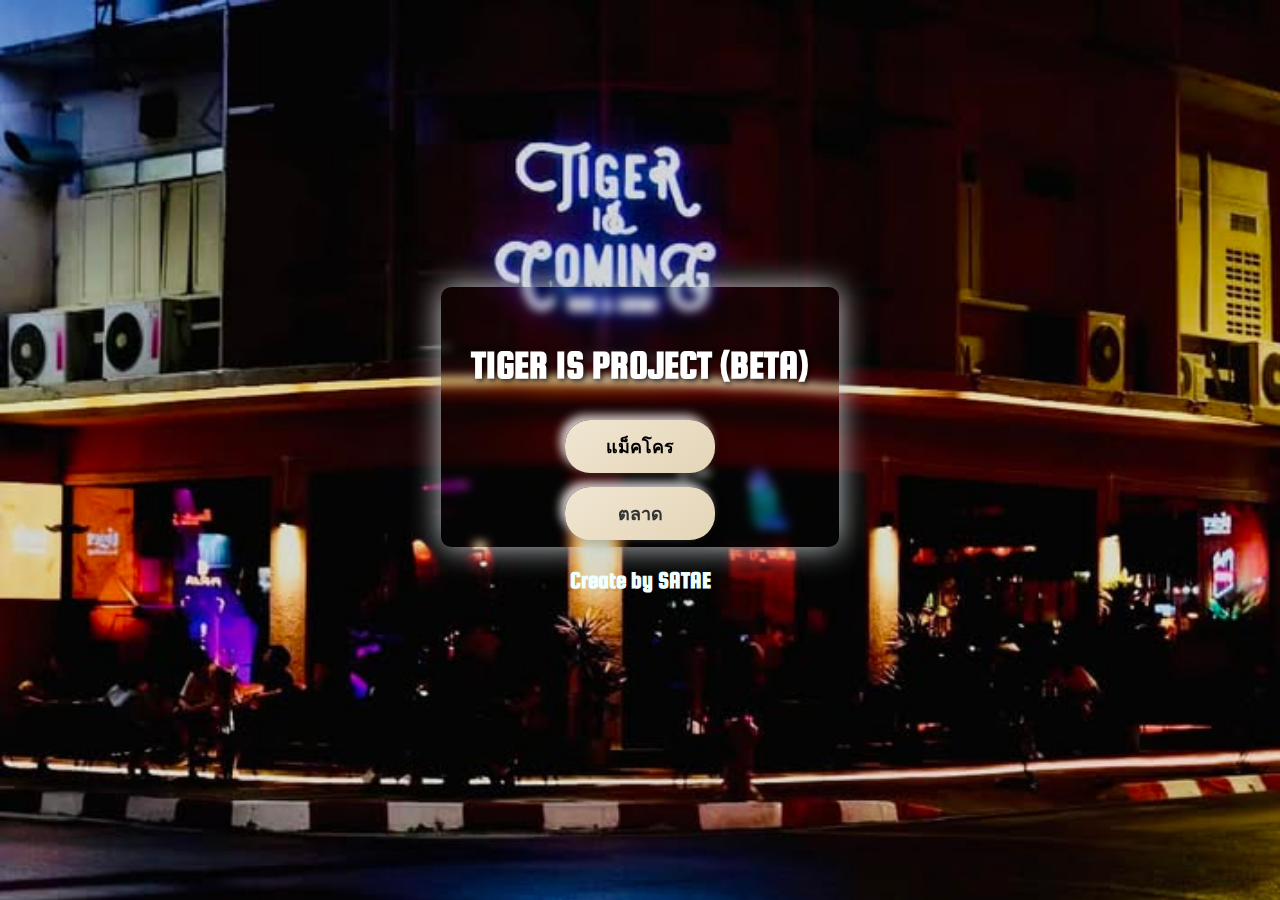
<file: index.html>
<!DOCTYPE html>
<html lang="en">
<head>
    <meta charset="UTF-8">
    <meta name="viewport" content="width=device-width, initial-scale=1.0">
    <meta name="google-site-verification" content="1sNNIuvfkiUkwipZn_UO88NmStaIm0TfjzLsx1F7Ifg" />
    <meta name="viewport" content="width=device-width, initial-scale=1">

    <title>Tiger is project</title>
    <link rel="stylesheet" href="home.css">
    <style>
        @import url('https://fonts.googleapis.com/css2?family=Squada+One&display=swap');
        body{
          font-family: "Squada One", sans-serif !important;
          font-weight: 400;
          font-style: normal;
        }
      </style>
</head>
<body>
    <div class="home">
        <h1 class="title">TIGER IS PROJECT (BETA)</h1>

        <div class="select">

            <button id="b"><a href="maccro.html" style="text-decoration: none; color: black;">แม็คโคร</a></button><br>
            <button id="b">ตลาด</button>
        </div>
    </div>

    <div class="job">
        <h2>Create by SATAE</h2>
    </div>
    

    
</body>
</html>
</file>
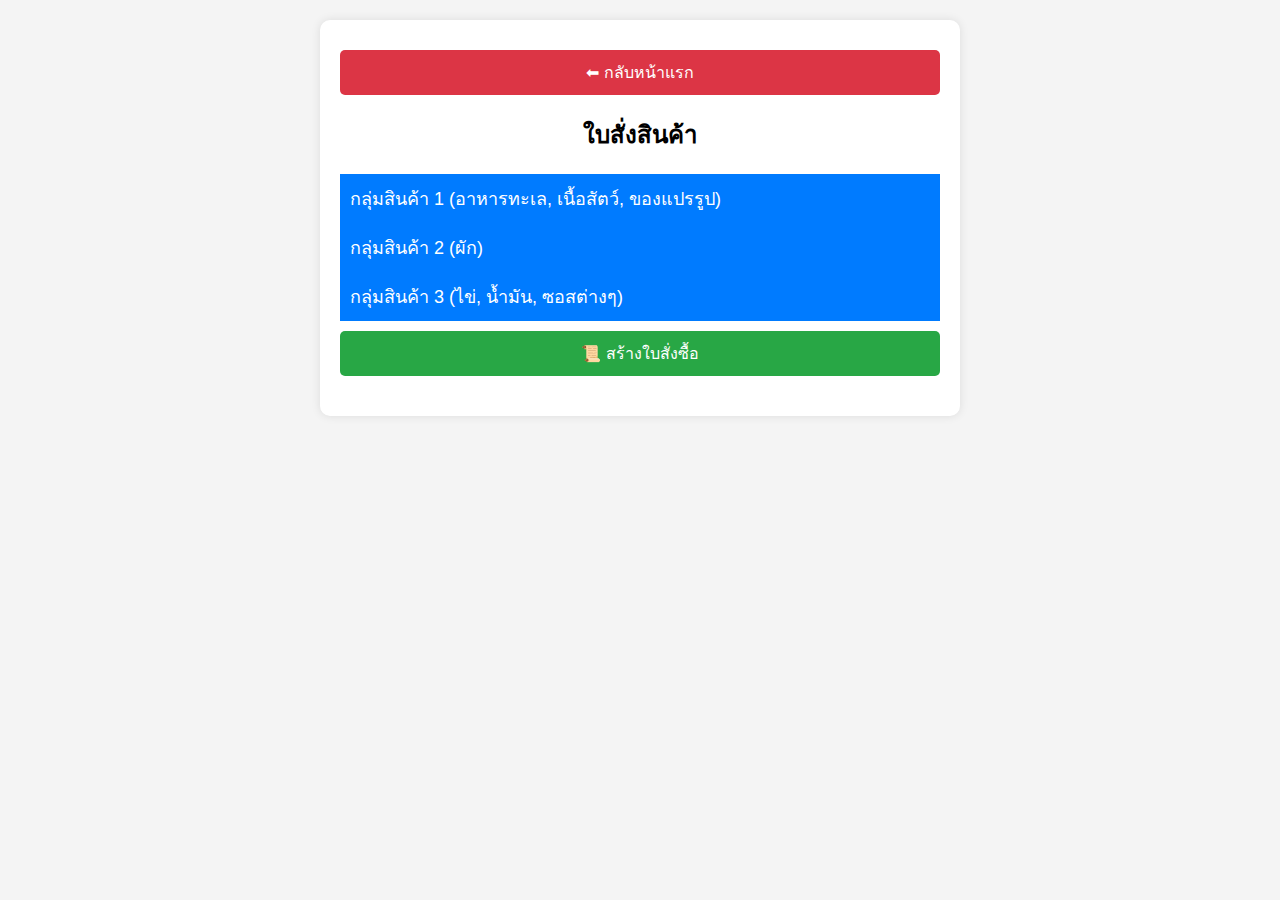
<file: maccro.html>
<!DOCTYPE html>
<html lang="th">
  <head>
    <meta charset="UTF-8" />
    <meta name="viewport" content="width=device-width, initial-scale=1.0" />
    <title>ใบสั่งสินค้า</title>
    <style>
      body {
        font-family: Arial, sans-serif;
        background-color: #f4f4f4;
        text-align: center;
      }
      .container {
        max-width: 600px;
        background: white;
        padding: 20px;
        margin: 20px auto;
        border-radius: 10px;
        box-shadow: 0px 0px 10px rgba(0, 0, 0, 0.1);
      }
      table {
        width: 100%;
        border-collapse: collapse;
        margin-top: 10px;
      }
      th,
      td {
        border: 1px solid #ddd;
        padding: 8px;
        text-align: left;
      }
      th {
        background-color: #007bff;
        color: white;
      }
      input {
        width: 60px;
        padding: 5px;
        text-align: center;
      }
      .btn {
        display: block;
        width: 100%;
        padding: 10px;
        border: none;
        cursor: pointer;
        font-size: 16px;
        margin-top: 10px;
        border-radius: 5px;
      }
      .btn-back {
        background-color: #dc3545;
        color: white;
      }
      .btn-back:hover {
        background-color: #c82333;
      }
      .btn-generate {
        background-color: #28a745;
        color: white;
      }
      .btn-generate:hover {
        background-color: #218838;
      }
      .bill {
        margin-top: 20px;
        text-align: left;
      }
      .accordion {
        background-color: #007bff;
        color: white;
        cursor: pointer;
        padding: 10px;
        width: 100%;
        border: none;
        text-align: left;
        outline: none;
        font-size: 18px;
      }
      .accordion:hover {
        background-color: #0056b3;
      }
      .panel {
        padding: 0 18px;
        display: none;
        overflow: hidden;
        background-color: #f1f1f1;
      }
    </style>
  </head>
  <body>
    <div class="container">
      <button class="btn btn-back" onclick="goHome()">⬅ กลับหน้าแรก</button>
      <h2>ใบสั่งสินค้า</h2>

      <!-- Accordion for Product Categories -->
      <button class="accordion">
        กลุ่มสินค้า 1 (อาหารทะเล, เนื้อสัตว์, ของแปรรูป)
      </button>
      <div class="panel">
        <table id="product-list-1"></table>
      </div>

      <button class="accordion">กลุ่มสินค้า 2 (ผัก)</button>
      <div class="panel">
        <table id="product-list-2"></table>
      </div>

      <button class="accordion">กลุ่มสินค้า 3 (ไข่, น้ำมัน, ซอสต่างๆ)</button>
      <div class="panel">
        <table id="product-list-3"></table>
      </div>

      <button class="btn btn-generate" onclick="generateBill()">
        📜 สร้างใบสั่งซื้อ
      </button>
      <div id="bill" class="bill"></div>
    </div>

    <script>
              const productsGroup1 = [
                  { name: "กุ้งขาว", unit: "ตัว" },
                  { name: "ข้าวเกรียบมโนรา", unit: "ถุง" },
                  { name: "ปลาดอลลี่", unit: "ถุง" },
                  { name: "ปลาหมึก", unit: "กิโล" },
                  { name: "กระดูกอ่อน", unit: "กิโล" },
                  { name: "คอหมู", unit: "กิโล" },
                  { name: "หมูบด", unit: "กิโล" },
                  { name: "หมู (สันในสไลด์)", unit: "กิโล" },
                  { name: "สามชั้น", unit: "กิโล" },
                  { name: "หอยลาย", unit: "ถุง" },
                  { name: "หอยแมลงภู่ เอโร่", unit: "ถุง" },
                  { name: "เนื้อ AU พิคานย่า MB2+", unit: "กิโล" },
                  { name: "เนื้อบด", unit: "กิโล" },
                  { name: "เฟรนฟราย Finest", unit: "ถุง" },
                  { name: "แซลมอนนอเวย์(แล่ไม่ลอกหนัง)", unit: "ตัว" },
                  { name: "ปีกกลางไก่", unit: "ชิ้น" },
                  { name: "สะโพกไก่", unit: "ชิ้น" },
                  { name: "อกไก่", unit: "ชิ้น" },
                  { name: "สันในไก่", unit: "ชิ้น" },
                  { name : "ไส้กรอกหมูรมควัน(BMP 1000g)" , unit: "แพ็ค"},
                  { name : "CHUNKY TRIANGULAR ฮัชบาร์ว (Farmfrites)" , unit: "ถุง"},
                  { name : "นักเก็ตไก่" , unit: "ถุง"},
                  { name : "ไข่ปลาแซลมอน อิกูระ" , unit: "แพ็ค"},
                  { name : "พ็อคชอป CP" , unit: "ชิ้น"},
                  { name: "เอ็นไก่", unit: "ถุง" },
                  { name : "" , unit: ""},
                  { name : "" , unit: ""},
                  { name : "" , unit: ""},
                  { name : "" , unit: ""},
                  { name : "" , unit: ""},
                  { name : "" , unit: ""}
              ];

              const productsGroup2 = [
                  { name: "เรดคอรัล", unit: "กล่อง" },
                  { name: "ข้าวโพด", unit: "ฝัก" },
                  { name: "โรสแมรี่", unit: "กล่อง" },
                  { name: "พริก3สี", unit: "แพ็ค" },
                  { name : "พาสลีย์สด" , unit: "กล่อง"},
                  { name : "เห็ดชิเมจิ สีนํ้าตาล(150g)" , unit: "แพ็ค"},
                  { name : "ยอดอ่อนทานตะวัน" , unit: "แพ็ค"},
                  { name : "มะเขือเทศราชินี" , unit: "ถุง"},
                  { name : "ผักคอส" , unit: "ถุง"},
                  { name : "ผักบัตเตอร์เฮด" , unit: "ถุง"},
                  { name : "มะเขือเทศท้อ" , unit: "กิโล"},
                  { name : "ตะไคร้" , unit: "ถุง"},
                  { name : "ข่าอ่อน" , unit: "กรัม"},
                  { name : "ใบมะกรูด" , unit: "ถุง"},
                  { name : "หัวไชเท้า" , unit: "หัว"},
                  { name : "โหระพา" , unit: "ถุง"},
                  { name : "กะเพรา" , unit: "ถุง"},
                  { name : "ขึ้นฉ่าย" , unit: "ถุง"},
                  { name : "ผักชี" , unit: "ถุง"},
                  { name : "กระเทียมจีน ปลอกเปลือก" , unit: "ถุง"},
                  { name : "พริกจินดา เขียว" , unit: "ถุง"},
                  { name : "พริกจินดา แดง" , unit: "ถุง"},
                  { name : "หอมแขก" , unit: "กิโล"},
                  { name: "หอมหัวใหญ่", unit:"กิโล"},
                  { name : "" , unit: ""},
                  { name : "" , unit: ""},
                  { name : "" , unit: ""}
                  
              ];
              // { name : "" , unit: ""},
              // { name : "" , unit: ""},
              const productsGroup3 = [
                  { name: "ไข่ไก่ เบอร์ 2", unit: "แผง" },
                  { name : "แป้งทอดกรอบ" , unit: "ถุง"},
                  { name : "วิปครีม มิลค์เลค" , unit: "กล่อง"},
                  { name : "งาขาว 500 กรัม" , unit: "แพ็ค"},
                  { name : "เกล็ดขนมปัง" , unit: "แพ็ค"},
                  { name : "พริกเผา ฉั่วะ ฮะ เส็ง 900 กรัม" , unit: "กระปุก"},
                  { name : "นํ้าปลา ทิพรส" , unit: "แกลอน"},
                  { name : "ผงปรุงรสชีส เอโร่" , unit: "ถุง"},
                  { name : "ผงชูรส อายิโนะโมโต๊ะ 1000 กรัม" , unit: "ถุง"},
                  { name : "รสดี รสหมู 900 กรัม" , unit: "ถุง"},
                  { name : "ถั่วลิสงดิบ เต็มเม็ด 500 กร้ม" , unit: "ถุง"},
                  { name: "วุ้นเส้น กิเลน 1000 กรัม", unit: "แพ็ค" },
                  { name : "เส้นมาม่า นู๊ดดี้" , unit: "แพ็ค"},
                  { name: "เส้นสปาเก็ตตี้ AGNESI เบอร์.3", unit: "แพ็ค" },
                  { name: "เส้นเฟตตูชินี่ AGNESI 500g", unit: "แพ็ค" },
                  { name : "นํ้าตาลมะพร้าว" , unit: "แพ็ค"},
                  { name : "นํ้ามะขามเปียก เอโร่" , unit: "ถุง"},
                  { name : "เม็ดมะม่วง 800 กรัม" , unit: "แพ็ค"},
                  { name: "น้ำมันปาล์ม(มรกตหรือโบนัส)", unit: "ปิ๊บ" },
                  { name: "พริกแห้งเด็ดก้าน 500 กรัม", unit: "แพ็ค" },
                  { name: "เนยจืด", unit: "ก้อน" },
                  { name: "นํ้าสลัดครีมวาซาบิ เบสฟู๊ด", unit: "ถุง" },
                  { name: "นํ้าสลัดครีม เบสฟู๊ด", unit: "ถุง" },
                  { name: "ซอสมะเขือเทศ โรซ่า", unit: "ถุง" },
                  { name: "มายองเนส", unit: "ถุง" },
                  { name: "มัสตาร์ด", unit: "ถุง" },
                  { name : "Cheesy Dip รสหัวหอมและชีส" , unit: "ถุง"},
                  { name : "ซอสพริก โรซ่า" , unit: "ถุง"},
                  { name : "นํ้าจิ้มไก่" , unit: "ถุง"},
                  { name : "ซอสเทริยากิ เอโร่" , unit: "ขวด"},
                  { name : "ซอสทงคัตสึ เอโร่" , unit: "ขวด"},
                  { name : "ผงพาเมซานชีส Granted Parmesan Cheese 454g" , unit: "กระปุก"},
                  { name : "นมข้นจืด คาเน่ชั่นแบบกระป๋อง" , unit: "แพ็ค"},
                  { name : "ขิงสามรส ตร้าต้นไผ่(สีขมพู)" , unit: "แพ็ค"},
                  { name : "ข้าวหอมมะลิ เบญจรงค์ 5 ลิตร" , unit: "ถุง"},
                  { name : "" , unit: ""},
                  { name : "" , unit: ""},
                  { name : "" , unit: ""},
                  { name : "" , unit: ""}
              ];

              // Function to populate product tables
              function populateProductTable(group, tableId) {
                  const table = document.getElementById(tableId);
                  let tableContent = `
                      <thead>
                          <tr>
                              <th>สินค้า</th>
                              <th>จำนวน</th>
                              <th>หน่วย</th>
                          </tr>
                      </thead>
                      <tbody>
                  `;

                  group.forEach((product, index) => {
                      tableContent += `
                          <tr>
                              <td>${product.name}</td>
                              <td><input type="number" id="product-${tableId}-${index}" min="0" value=""></td>
                              <td>${product.unit}</td>
                          </tr>
                      `;
                  });

                  tableContent += `</tbody>`;
                  table.innerHTML = tableContent;
              }

              // Initialize product tables
              populateProductTable(productsGroup1, "product-list-1");
              populateProductTable(productsGroup2, "product-list-2");
              populateProductTable(productsGroup3, "product-list-3");

              // Accordion functionality
              const accordions = document.querySelectorAll(".accordion");
              accordions.forEach(acc => {
                  acc.addEventListener("click", function() {
                      this.classList.toggle("active");
                      const panel = this.nextElementSibling;
                      if (panel.style.display === "block") {
                          panel.style.display = "none";
                      } else {
                          panel.style.display = "block";
                      }
                  });
              });

              function generateBill() {
          let today = new Date();
          let formattedDate = today.getDate() + "/" + (today.getMonth() + 1) + "/" + (today.getFullYear() + 543); // เปลี่ยนเป็น พ.ศ.

          let billContent = `<h3>รายการแม็คโคร ${formattedDate}</h3><br>`;
          let totalItems = 0;
          let itemsGroup1 = [];
          let itemsGroup2 = [];
          let itemsGroup3 = [];

          // Collect quantities from each product group
          productsGroup1.forEach((product, index) => {
              let quantity = document.getElementById(`product-product-list-1-${index}`).value;
              if (quantity > 0) {
                  itemsGroup1.push(`- ${product.name} = ${quantity} ${product.unit}`);
                  totalItems++;
              }
          });

          productsGroup2.forEach((product, index) => {
              let quantity = document.getElementById(`product-product-list-2-${index}`).value;
              if (quantity > 0) {
                  itemsGroup2.push(`- ${product.name} = ${quantity} ${product.unit}`);
                  totalItems++;
              }
          });

          productsGroup3.forEach((product, index) => {
              let quantity = document.getElementById(`product-product-list-3-${index}`).value;
              if (quantity > 0) {
                  itemsGroup3.push(`- ${product.name} = ${quantity} ${product.unit}`);
                  totalItems++;
              }
          });

          // Add items to bill content with line breaks between groups
          if (itemsGroup1.length > 0) {
              billContent += `${itemsGroup1.join("<br>")}<br><br>`;
          }
          if (itemsGroup2.length > 0) {
              billContent += `${itemsGroup2.join("<br>")}<br><br>`;
          }
          if (itemsGroup3.length > 0) {
              billContent += `${itemsGroup3.join("<br>")}<br><br>`;
          }

          billContent += `<p><strong>รวมทั้งหมด ${totalItems} รายการ</strong></p>`;
          document.getElementById("bill").innerHTML = billContent;
      }



      billContent += items.join("<br>") + "<hr>";
      billContent += `<p><strong>รวมทั้งหมด ${totalItems} รายการ</strong></p>`;
      document.getElementById("bill").innerHTML = billContent;


      // Go back to homepage function
      function goHome() {
      window.location.href = "index.html"; // กลับไปหน้า Home.html
      }
    </script>
  </body>
</html>
</file>
<file: home.css>
body {
  font-family: Arial, sans-serif;
  margin: 0;
  padding: 0;
  display: flex;
  justify-content: center;
  align-items: center;
  height: 100vh;
  background-image: url(bg.jpg);
  background-repeat: no-repeat;
  background-size: cover;
  flex-direction: column;
}
.job {
  color: azure;
}
.container {
  width: 90%;
  max-width: 600px;
  text-align: center;
  background: white;
  padding: 20px;
  border-radius: 10px;
  box-shadow: 0 4px 8px rgba(0, 0, 0, 0.2);
  text-decoration: none;
}
p {
  font-size: 16px;
  color: #666;
}

@media (max-width: 480px) {
  h1 {
    font-size: 30px;
  }
  p {
    font-size: 14px;
  }
}
.home {
  /* border: 3px solid rgb(239, 230, 230); */
  box-shadow: 0px 0px 30px rgb(207, 214, 217);
  border-radius: 10px;
  backdrop-filter: blur(5px);
  padding: 30px;
  display: flex;
  flex-direction: column;
  align-items: center;
  height: 200px;
  color: white;
}

#b {
  background: linear-gradient(145deg, #f0e6d2, #e4d5b7);
  border: none;
  border-radius: 25px;
  padding: 12px 20px;
  font-size: 18px;
  font-weight: bold;
  color: #333;
  box-shadow: 5px 5px 10px rgba(0, 0, 0, 0.2),
    -5px -5px 10px rgba(255, 255, 255, 0.8);
  transition: all 0.3s ease-in-out;
  cursor: pointer;
  text-align: center;
  display: inline-block;
  width: 150px;
  margin: 7px;
}
.title {
  font-size: 40px;
  font-weight: bold;
  color: white;
  text-shadow: 2px 2px 5px rgba(0, 0, 0, 0.7);
}
@media only screen and (min-width: 300px) and (max-width: 770px) {
  .title {
    font-size: 25px;
    font-weight: bold;
    color: white;
    text-shadow: 2px 2px 5px rgba(0, 0, 0, 0.7);
  }
  #b {
    background: linear-gradient(145deg, #f0e6d2, #e4d5b7);
    border: none;
    border-radius: 25px;
    padding: 12px 20px;
    font-size: 12px;
    font-weight: bold;
    color: #333;
    box-shadow: 5px 5px 10px rgba(0, 0, 0, 0.2),
      -5px -5px 10px rgba(255, 255, 255, 0.8);
    transition: all 0.3s ease-in-out;
    cursor: pointer;
    text-align: center;
    display: inline-block;
    width: 150px;
    margin: 7px;
  }
  body {
    background-image: url(bg.jpg);
    background-repeat: no-repeat;
    background-size: cover;
    flex-direction: column;
    background-position: -290px;
  }
}
</file>
